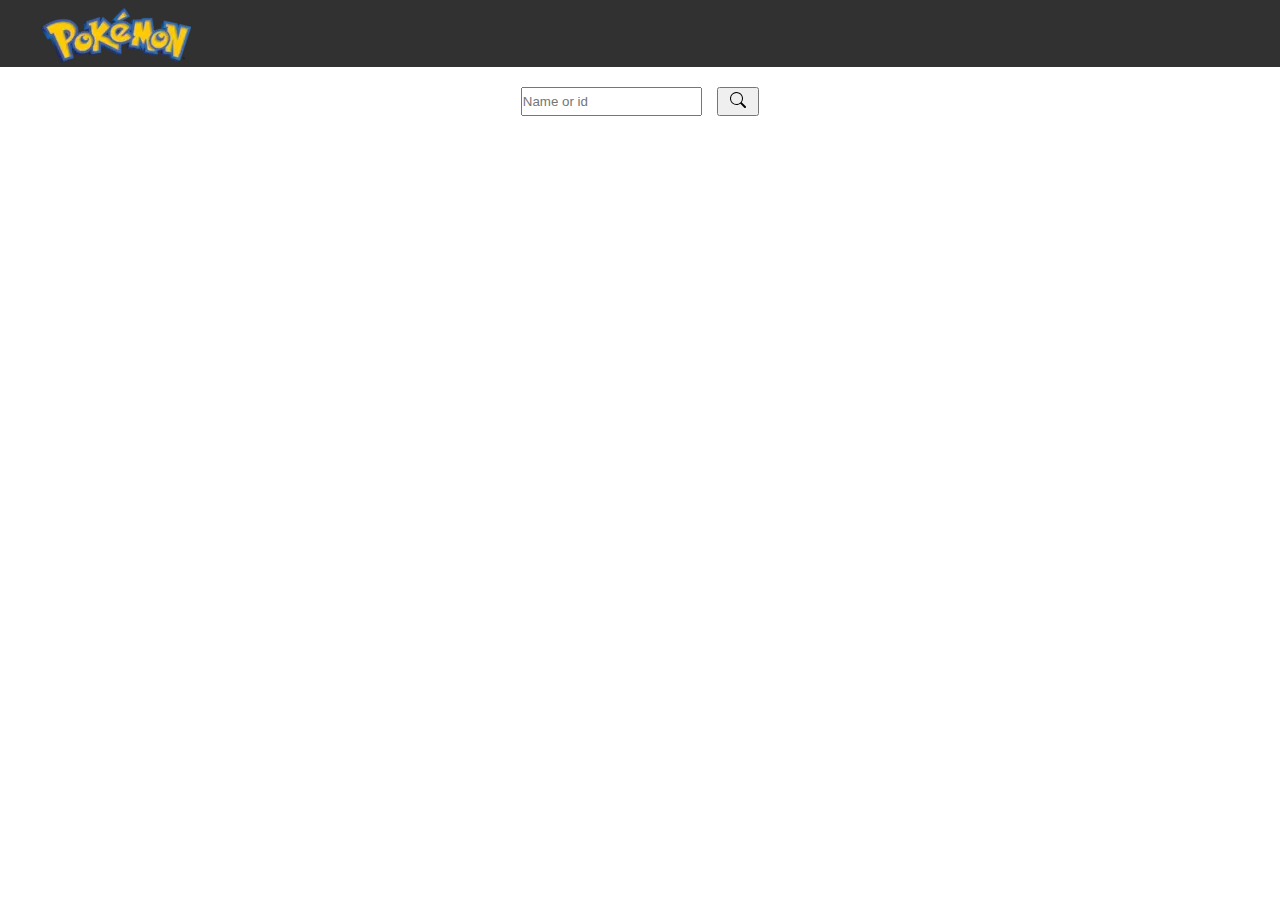
<file: index.html>
<!DOCTYPE html>
<html lang="en">
<head>
    <meta charset="UTF-8">
    <meta name="viewport" content="width=device-width, initial-scale=1.0">
    <title>Pokedex</title>
    <link rel="stylesheet" href="css/style.css">
    <link rel="shortcut icon" href="image/faviconPoke.png" type="image/x-icon">
    <link rel="stylesheet" href="css/home.css">
    <link href="https://cdn.jsdelivr.net/npm/bootstrap@5.0.2/dist/css/bootstrap.min.css" rel="stylesheet" integrity="sha384-EVSTQN3/azprG1Anm3QDgpJLIm9Nao0Yz1ztcQTwFspd3yD65VohhpuuCOmLASjC" crossorigin="anonymous">
    <style> 
        a {
            cursor: pointer;
            text-decoration: none;
            color: black;
        }
        a:hover {
            color: black;
        }
    </style>
</head>
<body>
    <header>
        <nav id="barraPesquisa" >
            <figure>
                <img src="image/logo_Pokemom.webp" alt="Logo do Pokémon" width="150"
                height="55">
            </figure>
        </nav>
    </header>
    <main id="corpoPrincipal">
        <section id="searchPoke">
            <input type="search" id="searchInput" placeholder="Name or id" class="form-control">
            <button type="button" value="buscar" id="search" tabindex="0" class="btn btn-danger" style="padding: 0.2rem 0.7rem;" onclick="pesquisarPoke()">
                <svg xmlns="http://www.w3.org/2000/svg" width="16" height="16" fill="currentColor" class="bi bi-search" viewBox="0 0 16 16">
                    <path d="M11.742 10.344a6.5 6.5 0 1 0-1.397 1.398h-.001c.03.04.062.078.098.115l3.85 3.85a1 1 0 0 0 1.415-1.414l-3.85-3.85a1.007 1.007 0 0 0-.115-.1zM12 6.5a5.5 5.5 0 1 1-11 0 5.5 5.5 0 0 1 11 0z"/>
                </svg>
            </button>
        </section>
        <section id="ListPoke"></section>
    </main>
    <script src="js/pokedexHome.js"></script>
</body>
</html>
</file>
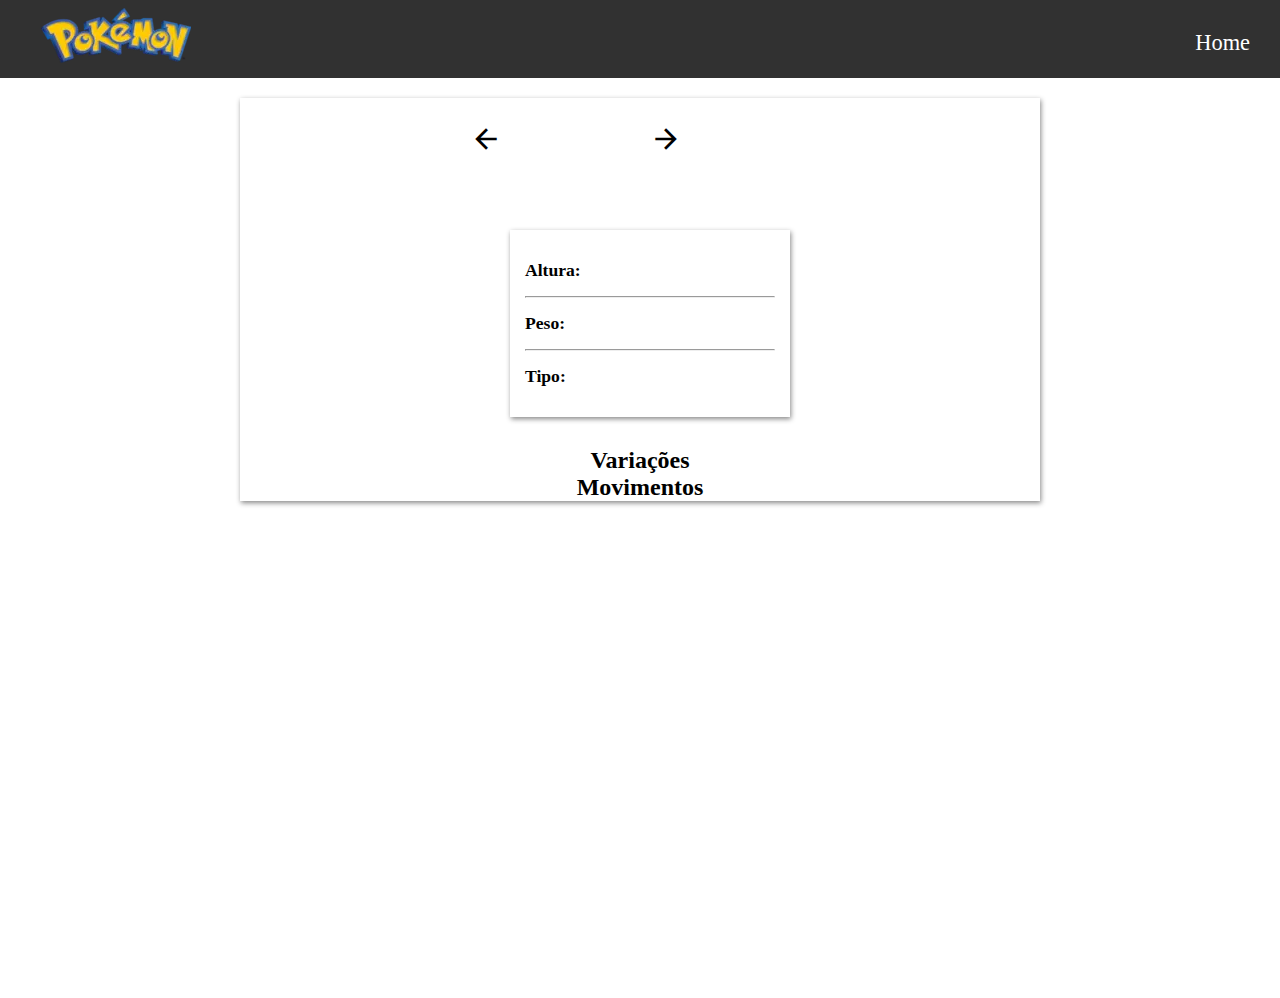
<file: pageInfoPoke.html>
<!DOCTYPE html>
<html lang="en">
<head>
    <meta charset="UTF-8">
    <meta name="viewport" content="width=device-width, initial-scale=1.0">
    <title translate="no"></title>
    <link rel="stylesheet" href="css/style.css">
    <link rel="stylesheet" href="css/stylePageInfo.css">
    <link rel="shortcut icon" href="image/faviconPoke.png" type="image/x-icon">
    <link rel="stylesheet" href="https://fonts.googleapis.com/icon?family=Material+Icons">
</head>
<body>
    <header>
        <nav id="barraPesquisa" >
            <figure>
                <img src="image/logo_Pokemom.webp" alt="Logo do Pokémon" width="150"
                height="55">
            </figure>
            <p id="containerLink"><a href="index.html" translate="no">Home</a></p>
        </nav>
    </header>
    <main>
        <article id="ContainerPokeInfo">
            <div  id="cabecalhoPoke">
                <span class="material-icons prev" id="prevPokemom">arrow_back_ios</span>
                <h1 id="NamePokemom" translate="no"></h1>
                <span class="material-icons next" id="nextPokemom">
                    arrow_forward_ios
                </span>
            </div>
            <section id="inforPoke">
                <figure id="containerImgPokeInfor">
                    <!-- IMG pokemom -->
                </figure>
                <div id="containerInforPoke">
                    <p><strong>Altura:</strong> <span id="heightPoke"></span></p><hr>
                    <p><strong>Peso:</strong> <span id="weightPoke"></span></p><hr>
                    <p><strong>Tipo:</strong> <span id="typesPoke"></span></p>
                </div>
            </section>
            <section>
                <h2 id="TitleVariacaoPoke">Variações</h2>
                    <div id="varicaoPokemom">
                        <!-- Imagens das Variações do Pokemom -->
                    </div>
            </section>
            <section>
                <div>
                    <h2 id="titleMovimentosPoke">Movimentos</h2>
                </div>
                <div id="movimentosPoke"><!-- Movimentos do pokémon dentro de um contaner --></div>
            </section>
        </article>
    </main>
    <script src="js/pokedexPageInfo.js"></script>
</body>
</html>
</file>
<file: css/style.css>
* {
    margin: 0;
    padding: 0;
}

header {
    background-color: #313131;  
    padding: 8px 0 0;
}

nav {
    height: 100%;
    display: flex;
    align-items: center;
}

nav img {
    width: 150px;
    margin-left: 41px;
}

nav > p {
    margin-left: auto;
    margin-right: 30px;
    font-size: 1.4em; 
}

@media screen and (max-width: 768px){
    nav {
        margin: 0;
    }
    nav img {
        width: 120px;
        height: 45px;
        margin-left: 10px;
    }  
    
}
</file>
<file: css/home.css>
main#corpoPrincipal {
    display: flex;
    align-items: center;
    flex-direction: column;
}

section#searchPoke {
    margin: 20px 0;
    display: flex;
    gap: 15px
}

section#ListPoke {
    display: flex;
    flex-wrap: wrap;
    justify-content: center;
    max-width: 1118px;
}

article#cardPoke {
    width: 203px;
    padding: 5px;
    margin: 5px;
    cursor: pointer;
    box-shadow: 1px 2px 5px #00000078;
    border-radius: 10px;
    transition: transform 0.3s ease
}

article#cardPoke:hover {
    transform: translateY(-5px)
}

p#idPoke {
    color: black;
}

img#imgPoke {
    display: flex;
    margin: auto;
    width: 150px;
    height: 150px;
    object-fit: cover;
}

h2#titleNamePoke {
    color: black;
    text-align: center;
    font-size: 1.5em;
}

div#typesPokemons {
    text-align: center;
    display: flex;
    justify-content: center;
    gap: 5px;
    margin: 5px 0;
}

div#typesPokemons > span {
    border: none;
    padding: 10px;
    border-radius: 20px;
    width: 80px;
}
@media screen and (max-width: 760px) {
    article#cardPoke {
        width: 170px;
    }
    img#imgPoke {
        width: 159px;
    }
    div#typesPokemons > span {
        width: 73px;
        padding: 8px;
    }
}
</file>
<file: css/stylePageInfo.css>
p a{
    color: white;
    text-decoration: none;
    transition: transform 0.3s ease
}

p a{
    color: white;
    text-decoration: none;
    transition: transform 0.3s ease
}

p#containerLink:hover  {
    transform: translateY(-2px);
    text-decoration: underline;
}
p a:hover {
    text-decoration: underline;
    color: white;
}

main {
    height: 100vh;
}

article#ContainerPokeInfo {
    margin: auto;
    margin-top: 20px;
    width: 800px;
    box-shadow: 1px 2px 5px #00000078; 
}

div#cabecalhoPoke {
    display: flex;
    justify-content: center;
    gap: 10px;
    padding: 20px;
}

h1#NamePokemom { 
    font-size: 2.2em;
} 

span.material-icons{
    font-size: 2em;
    margin: 5px 0 0 0;
    cursor: pointer;
    transition: transform 0.5s ease;
}

span.prev:hover{
    transform: translateX(-5px);
}
span.next:hover{
    transform: translateX(5px);
}

section#inforPoke {
    display: flex;
    justify-content: center;
    gap: 50px; 
}

img#imagePoke {
    object-fit: cover;
}

div#containerInforPoke {
    height: 100%;
    width: 250px;
    margin: 55px 30px 0 0;
    padding: 15px;
    box-shadow: 1px 2px 5px #00000078;
}

div#containerInforPoke > p {
    margin: 15px 0;
    font-size: 1.1em;
}
h2#TitleVariacaoPoke {
    text-align: center;
    margin: 30px 0 0px;
}

div#varicaoPokemom > figure{
    display: flex;
    justify-content: center;
}

h2#titleMovimentosPoke {
    text-align: center;
    margin: 0px 0 15px;
}

div#divMove {
    display: flex;
    flex-wrap: wrap;
    justify-content: center;
    padding: 5px;
    gap: 10px;
}

span#spanMove {
    border: 1px solid black;
    padding: 10px;
    border-radius: 20px;
    transition: transform 0.5s ease;
}

span#spanMove:hover {
    transform: translateY(-5px);
}

figure {
    margin: 0 0 0.7em;
}

@media screen and (max-width: 768px){
    article#ContainerPokeInfo {
        width: 350px;
    }
    section#inforPoke {
        flex-direction: column;
        align-items: center;
        gap: 0;
    }
    div#containerInforPoke {
        margin: 0;
    }
    div#varicaoPokemom  > figure {
        flex-direction: column;
        align-items: center;
        gap: 0;
    }
}
</file>
